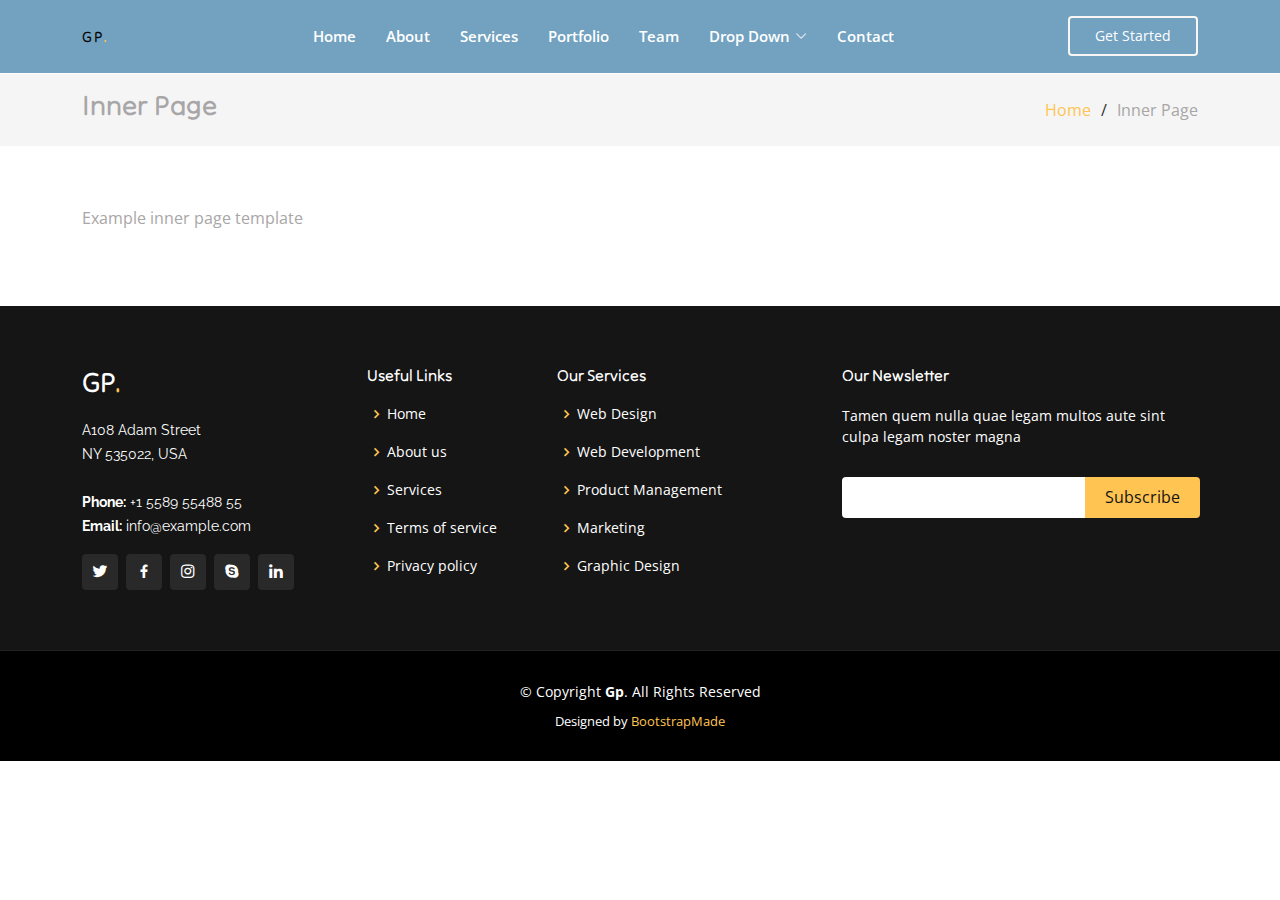
<file: appViagem/inner-page.html>
<!DOCTYPE html>
<html lang="en">

<head>
  <meta charset="utf-8">
  <meta content="width=device-width, initial-scale=1.0" name="viewport">

  <title>Inner Page - Gp Bootstrap Template</title>
  <meta content="" name="description">
  <meta content="" name="keywords">

  <!-- Favicons -->
  <link href="assets/img/favicon.png" rel="icon">
  <link href="assets/img/apple-touch-icon.png" rel="apple-touch-icon">

  <!-- Google Fonts -->
  <link href="https://fonts.googleapis.com/css?family=Open+Sans:300,300i,400,400i,600,600i,700,700i|Raleway:300,300i,400,400i,500,500i,600,600i,700,700i|Poppins:300,300i,400,400i,500,500i,600,600i,700,700i" rel="stylesheet">

  <!-- Vendor CSS Files -->
  <link href="assets/vendor/aos/aos.css" rel="stylesheet">
  <link href="assets/vendor/bootstrap/css/bootstrap.min.css" rel="stylesheet">
  <link href="assets/vendor/bootstrap-icons/bootstrap-icons.css" rel="stylesheet">
  <link href="assets/vendor/boxicons/css/boxicons.min.css" rel="stylesheet">
  <link href="assets/vendor/glightbox/css/glightbox.min.css" rel="stylesheet">
  <link href="assets/vendor/remixicon/remixicon.css" rel="stylesheet">
  <link href="assets/vendor/swiper/swiper-bundle.min.css" rel="stylesheet">

  <!-- Template Main CSS File -->
  <link href="assets/css/style.css" rel="stylesheet">
</head>

<body>

  <!-- ======= Header ======= -->
  <header id="header" class="fixed-top header-inner-pages">
    <div class="container d-flex align-items-center justify-content-lg-between">

      <h1 class="logo me-auto me-lg-0"><a href="index.html">Gp<span>.</span></a></h1>

      <nav id="navbar" class="navbar order-last order-lg-0">
        <ul>
          <li><a class="nav-link scrollto " href="#hero">Home</a></li>
          <li><a class="nav-link scrollto" href="#about">About</a></li>
          <li><a class="nav-link scrollto" href="#services">Services</a></li>
          <li><a class="nav-link scrollto " href="#portfolio">Portfolio</a></li>
          <li><a class="nav-link scrollto" href="#team">Team</a></li>
          <li class="dropdown"><a href="#"><span>Drop Down</span> <i class="bi bi-chevron-down"></i></a>
            <ul>
              <li><a href="#">Drop Down 1</a></li>
              <li class="dropdown"><a href="#"><span>Deep Drop Down</span> <i class="bi bi-chevron-right"></i></a>
                <ul>
                  <li><a href="#">Deep Drop Down 1</a></li>
                  <li><a href="#">Deep Drop Down 2</a></li>
                  <li><a href="#">Deep Drop Down 3</a></li>
                  <li><a href="#">Deep Drop Down 4</a></li>
                  <li><a href="#">Deep Drop Down 5</a></li>
                </ul>
              </li>
              <li><a href="#">Drop Down 2</a></li>
              <li><a href="#">Drop Down 3</a></li>
              <li><a href="#">Drop Down 4</a></li>
            </ul>
          </li>
          <li><a class="nav-link scrollto" href="#contact">Contact</a></li>
        </ul>
        <i class="bi bi-list mobile-nav-toggle"></i>
      </nav><!-- .navbar -->

      <a href="#about" class="get-started-btn scrollto">Get Started</a>

    </div>
  </header><!-- End Header -->

  <main id="main">

    <!-- ======= Breadcrumbs ======= -->
    <section class="breadcrumbs">
      <div class="container">

        <div class="d-flex justify-content-between align-items-center">
          <h2>Inner Page</h2>
          <ol>
            <li><a href="index.html">Home</a></li>
            <li>Inner Page</li>
          </ol>
        </div>

      </div>
    </section><!-- End Breadcrumbs -->

    <section class="inner-page">
      <div class="container">
        <p>
          Example inner page template
        </p>
      </div>
    </section>

  </main><!-- End #main -->

  <!-- ======= Footer ======= -->
  <footer id="footer">
    <div class="footer-top">
      <div class="container">
        <div class="row">

          <div class="col-lg-3 col-md-6">
            <div class="footer-info">
              <h3>Gp<span>.</span></h3>
              <p>
                A108 Adam Street <br>
                NY 535022, USA<br><br>
                <strong>Phone:</strong> +1 5589 55488 55<br>
                <strong>Email:</strong> info@example.com<br>
              </p>
              <div class="social-links mt-3">
                <a href="#" class="twitter"><i class="bx bxl-twitter"></i></a>
                <a href="#" class="facebook"><i class="bx bxl-facebook"></i></a>
                <a href="#" class="instagram"><i class="bx bxl-instagram"></i></a>
                <a href="#" class="google-plus"><i class="bx bxl-skype"></i></a>
                <a href="#" class="linkedin"><i class="bx bxl-linkedin"></i></a>
              </div>
            </div>
          </div>

          <div class="col-lg-2 col-md-6 footer-links">
            <h4>Useful Links</h4>
            <ul>
              <li><i class="bx bx-chevron-right"></i> <a href="#">Home</a></li>
              <li><i class="bx bx-chevron-right"></i> <a href="#">About us</a></li>
              <li><i class="bx bx-chevron-right"></i> <a href="#">Services</a></li>
              <li><i class="bx bx-chevron-right"></i> <a href="#">Terms of service</a></li>
              <li><i class="bx bx-chevron-right"></i> <a href="#">Privacy policy</a></li>
            </ul>
          </div>

          <div class="col-lg-3 col-md-6 footer-links">
            <h4>Our Services</h4>
            <ul>
              <li><i class="bx bx-chevron-right"></i> <a href="#">Web Design</a></li>
              <li><i class="bx bx-chevron-right"></i> <a href="#">Web Development</a></li>
              <li><i class="bx bx-chevron-right"></i> <a href="#">Product Management</a></li>
              <li><i class="bx bx-chevron-right"></i> <a href="#">Marketing</a></li>
              <li><i class="bx bx-chevron-right"></i> <a href="#">Graphic Design</a></li>
            </ul>
          </div>

          <div class="col-lg-4 col-md-6 footer-newsletter">
            <h4>Our Newsletter</h4>
            <p>Tamen quem nulla quae legam multos aute sint culpa legam noster magna</p>
            <form action="" method="post">
              <input type="email" name="email"><input type="submit" value="Subscribe">
            </form>

          </div>

        </div>
      </div>
    </div>

    <div class="container">
      <div class="copyright">
        &copy; Copyright <strong><span>Gp</span></strong>. All Rights Reserved
      </div>
      <div class="credits">
        <!-- All the links in the footer should remain intact. -->
        <!-- You can delete the links only if you purchased the pro version. -->
        <!-- Licensing information: https://bootstrapmade.com/license/ -->
        <!-- Purchase the pro version with working PHP/AJAX contact form: https://bootstrapmade.com/gp-free-multipurpose-html-bootstrap-template/ -->
        Designed by <a href="https://bootstrapmade.com/">BootstrapMade</a>
      </div>
    </div>
  </footer><!-- End Footer -->

  <div id="preloader"></div>
  <a href="#" class="back-to-top d-flex align-items-center justify-content-center"><i class="bi bi-arrow-up-short"></i></a>

  <!-- Vendor JS Files -->
  <script src="assets/vendor/purecounter/purecounter_vanilla.js"></script>
  <script src="assets/vendor/aos/aos.js"></script>
  <script src="assets/vendor/bootstrap/js/bootstrap.bundle.min.js"></script>
  <script src="assets/vendor/glightbox/js/glightbox.min.js"></script>
  <script src="assets/vendor/isotope-layout/isotope.pkgd.min.js"></script>
  <script src="assets/vendor/swiper/swiper-bundle.min.js"></script>
  <script src="assets/vendor/php-email-form/validate.js"></script>

  <!-- Template Main JS File -->
  <script src="assets/js/main.js"></script>

</body>

</html>
</file>
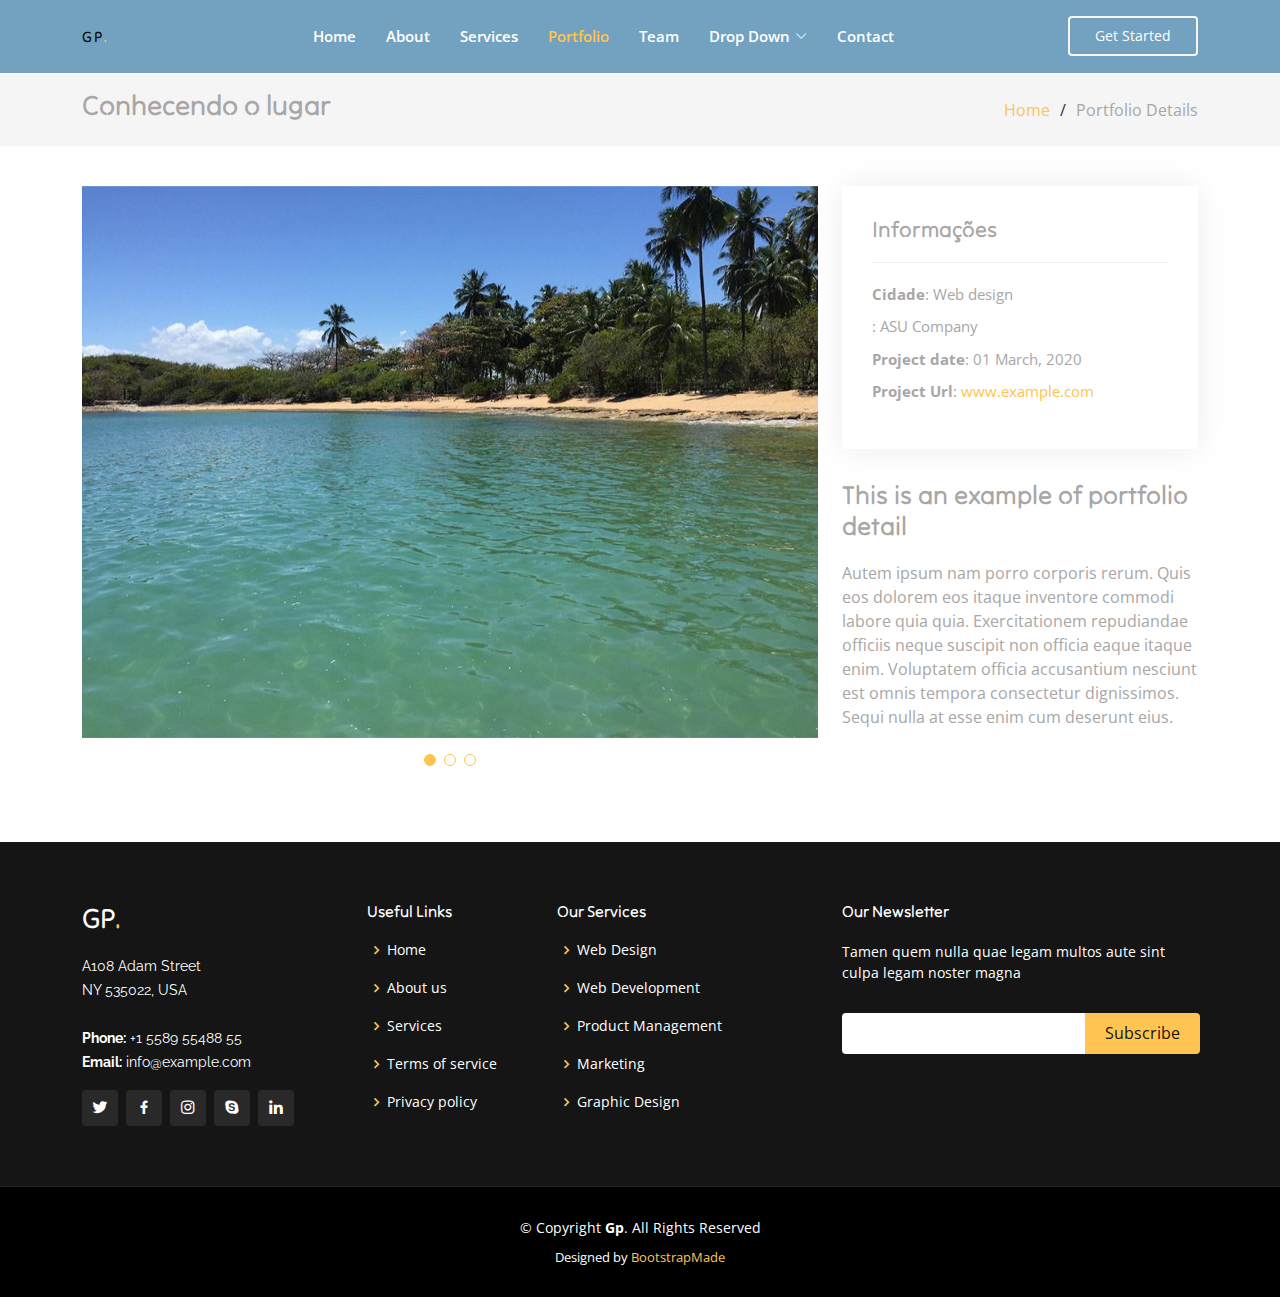
<file: appViagem/portfolio-details.html>
<!DOCTYPE html>
<html lang="en">

<head>
  <meta charset="utf-8">
  <meta content="width=device-width, initial-scale=1.0" name="viewport">

  <title>Portfolio Details - Gp Bootstrap Template</title>
  <meta content="" name="description">
  <meta content="" name="keywords">

  <!-- Favicons -->
  <link href="assets/img/favicon.png" rel="icon">
  <link href="assets/img/apple-touch-icon.png" rel="apple-touch-icon">

  <!-- Google Fonts -->
  <link href="https://fonts.googleapis.com/css?family=Open+Sans:300,300i,400,400i,600,600i,700,700i|Raleway:300,300i,400,400i,500,500i,600,600i,700,700i|Poppins:300,300i,400,400i,500,500i,600,600i,700,700i" rel="stylesheet">

  <!-- Vendor CSS Files -->
  <link href="assets/vendor/aos/aos.css" rel="stylesheet">
  <link href="assets/vendor/bootstrap/css/bootstrap.min.css" rel="stylesheet">
  <link href="assets/vendor/bootstrap-icons/bootstrap-icons.css" rel="stylesheet">
  <link href="assets/vendor/boxicons/css/boxicons.min.css" rel="stylesheet">
  <link href="assets/vendor/glightbox/css/glightbox.min.css" rel="stylesheet">
  <link href="assets/vendor/remixicon/remixicon.css" rel="stylesheet">
  <link href="assets/vendor/swiper/swiper-bundle.min.css" rel="stylesheet">

  <!-- Template Main CSS File -->
  <link href="assets/css/style.css" rel="stylesheet">

  <!-- =======================================================
  * Template Name: Gp - v4.10.0
  * Template URL: https://bootstrapmade.com/gp-free-multipurpose-html-bootstrap-template/
  * Author: BootstrapMade.com
  * License: https://bootstrapmade.com/license/
  ======================================================== -->
</head>

<body>

  <!-- ======= Header ======= -->
  <header id="header" class="fixed-top header-inner-pages">
    <div class="container d-flex align-items-center justify-content-lg-between">

      <h1 class="logo me-auto me-lg-0"><a href="index.html">Gp<span>.</span></a></h1>
      <!-- Uncomment below if you prefer to use an image logo -->
      <!-- <a href="index.html" class="logo me-auto me-lg-0"><img src="assets/img/logo.png" alt="" class="img-fluid"></a>-->

      <nav id="navbar" class="navbar order-last order-lg-0">
        <ul>
          <li><a class="nav-link scrollto " href="#hero">Home</a></li>
          <li><a class="nav-link scrollto" href="#about">About</a></li>
          <li><a class="nav-link scrollto" href="#services">Services</a></li>
          <li><a class="nav-link scrollto active" href="#portfolio">Portfolio</a></li>
          <li><a class="nav-link scrollto" href="#team">Team</a></li>
          <li class="dropdown"><a href="#"><span>Drop Down</span> <i class="bi bi-chevron-down"></i></a>
            <ul>
              <li><a href="#">Drop Down 1</a></li>
              <li class="dropdown"><a href="#"><span>Deep Drop Down</span> <i class="bi bi-chevron-right"></i></a>
                <ul>
                  <li><a href="#">Deep Drop Down 1</a></li>
                  <li><a href="#">Deep Drop Down 2</a></li>
                  <li><a href="#">Deep Drop Down 3</a></li>
                  <li><a href="#">Deep Drop Down 4</a></li>
                  <li><a href="#">Deep Drop Down 5</a></li>
                </ul>
              </li>
              <li><a href="#">Drop Down 2</a></li>
              <li><a href="#">Drop Down 3</a></li>
              <li><a href="#">Drop Down 4</a></li>
            </ul>
          </li>
          <li><a class="nav-link scrollto" href="#contact">Contact</a></li>
        </ul>
        <i class="bi bi-list mobile-nav-toggle"></i>
      </nav><!-- .navbar -->

      <a href="#about" class="get-started-btn scrollto">Get Started</a>

    </div>
  </header><!-- End Header -->

  <main id="main">

    <!-- ======= Breadcrumbs ======= -->
    <section id="breadcrumbs" class="breadcrumbs">
      <div class="container">

        <div class="d-flex justify-content-between align-items-center">
          <h2>Conhecendo o lugar</h2>
          <ol>
            <li><a href="index.html">Home</a></li>
            <li>Portfolio Details</li>
          </ol>
        </div>

      </div>
    </section><!-- End Breadcrumbs -->

    <!-- ======= Portfolio Details Section ======= -->
    <section id="portfolio-details" class="portfolio-details">
      <div class="container">

        <div class="row gy-4">

          <div class="col-lg-8">
            <div class="portfolio-details-slider swiper">
              <div class="swiper-wrapper align-items-center">

                <div class="swiper-slide">
                  <img src="assets/img/portfolio/Pernambuco-1.jpg" alt="">
                </div>

                <div class="swiper-slide">
                  <img src="assets/img/portfolio/Pernambuco-2.jpg" alt="">
                </div>

                <div class="swiper-slide">
                  <img src="assets/img/portfolio/Permabuco-3.jpg" alt="">
                </div>

              </div>
              <div class="swiper-pagination"></div>
            </div>
          </div>

          <div class="col-lg-4">
            <div class="portfolio-info">
              <h3>Informações</h3>
              <ul>
                <li><strong>Cidade</strong>: Web design</li>
                <li><strong></strong>: ASU Company</li>
                <li><strong>Project date</strong>: 01 March, 2020</li>
                <li><strong>Project Url</strong>: <a href="#">www.example.com</a></li>
              </ul>
            </div>
            <div class="portfolio-description">
              <h2>This is an example of portfolio detail</h2>
              <p>
                Autem ipsum nam porro corporis rerum. Quis eos dolorem eos itaque inventore commodi labore quia quia. Exercitationem repudiandae officiis neque suscipit non officia eaque itaque enim. Voluptatem officia accusantium nesciunt est omnis tempora consectetur dignissimos. Sequi nulla at esse enim cum deserunt eius.
              </p>
            </div>
          </div>

        </div>

      </div>
    </section><!-- End Portfolio Details Section -->

  </main><!-- End #main -->

  <!-- ======= Footer ======= -->
  <footer id="footer">
    <div class="footer-top">
      <div class="container">
        <div class="row">

          <div class="col-lg-3 col-md-6">
            <div class="footer-info">
              <h3>Gp<span>.</span></h3>
              <p>
                A108 Adam Street <br>
                NY 535022, USA<br><br>
                <strong>Phone:</strong> +1 5589 55488 55<br>
                <strong>Email:</strong> info@example.com<br>
              </p>
              <div class="social-links mt-3">
                <a href="#" class="twitter"><i class="bx bxl-twitter"></i></a>
                <a href="#" class="facebook"><i class="bx bxl-facebook"></i></a>
                <a href="#" class="instagram"><i class="bx bxl-instagram"></i></a>
                <a href="#" class="google-plus"><i class="bx bxl-skype"></i></a>
                <a href="#" class="linkedin"><i class="bx bxl-linkedin"></i></a>
              </div>
            </div>
          </div>

          <div class="col-lg-2 col-md-6 footer-links">
            <h4>Useful Links</h4>
            <ul>
              <li><i class="bx bx-chevron-right"></i> <a href="#">Home</a></li>
              <li><i class="bx bx-chevron-right"></i> <a href="#">About us</a></li>
              <li><i class="bx bx-chevron-right"></i> <a href="#">Services</a></li>
              <li><i class="bx bx-chevron-right"></i> <a href="#">Terms of service</a></li>
              <li><i class="bx bx-chevron-right"></i> <a href="#">Privacy policy</a></li>
            </ul>
          </div>

          <div class="col-lg-3 col-md-6 footer-links">
            <h4>Our Services</h4>
            <ul>
              <li><i class="bx bx-chevron-right"></i> <a href="#">Web Design</a></li>
              <li><i class="bx bx-chevron-right"></i> <a href="#">Web Development</a></li>
              <li><i class="bx bx-chevron-right"></i> <a href="#">Product Management</a></li>
              <li><i class="bx bx-chevron-right"></i> <a href="#">Marketing</a></li>
              <li><i class="bx bx-chevron-right"></i> <a href="#">Graphic Design</a></li>
            </ul>
          </div>

          <div class="col-lg-4 col-md-6 footer-newsletter">
            <h4>Our Newsletter</h4>
            <p>Tamen quem nulla quae legam multos aute sint culpa legam noster magna</p>
            <form action="" method="post">
              <input type="email" name="email"><input type="submit" value="Subscribe">
            </form>

          </div>

        </div>
      </div>
    </div>

    <div class="container">
      <div class="copyright">
        &copy; Copyright <strong><span>Gp</span></strong>. All Rights Reserved
      </div>
      <div class="credits">
        <!-- All the links in the footer should remain intact. -->
        <!-- You can delete the links only if you purchased the pro version. -->
        <!-- Licensing information: https://bootstrapmade.com/license/ -->
        <!-- Purchase the pro version with working PHP/AJAX contact form: https://bootstrapmade.com/gp-free-multipurpose-html-bootstrap-template/ -->
        Designed by <a href="https://bootstrapmade.com/">BootstrapMade</a>
      </div>
    </div>
  </footer><!-- End Footer -->

  <div id="preloader"></div>
  <a href="#" class="back-to-top d-flex align-items-center justify-content-center"><i class="bi bi-arrow-up-short"></i></a>

  <!-- Vendor JS Files -->
  <script src="assets/vendor/purecounter/purecounter_vanilla.js"></script>
  <script src="assets/vendor/aos/aos.js"></script>
  <script src="assets/vendor/bootstrap/js/bootstrap.bundle.min.js"></script>
  <script src="assets/vendor/glightbox/js/glightbox.min.js"></script>
  <script src="assets/vendor/isotope-layout/isotope.pkgd.min.js"></script>
  <script src="assets/vendor/swiper/swiper-bundle.min.js"></script>
  <script src="assets/vendor/php-email-form/validate.js"></script>

  <!-- Template Main JS File -->
  <script src="assets/js/main.js"></script>

</body>

</html>
</file>
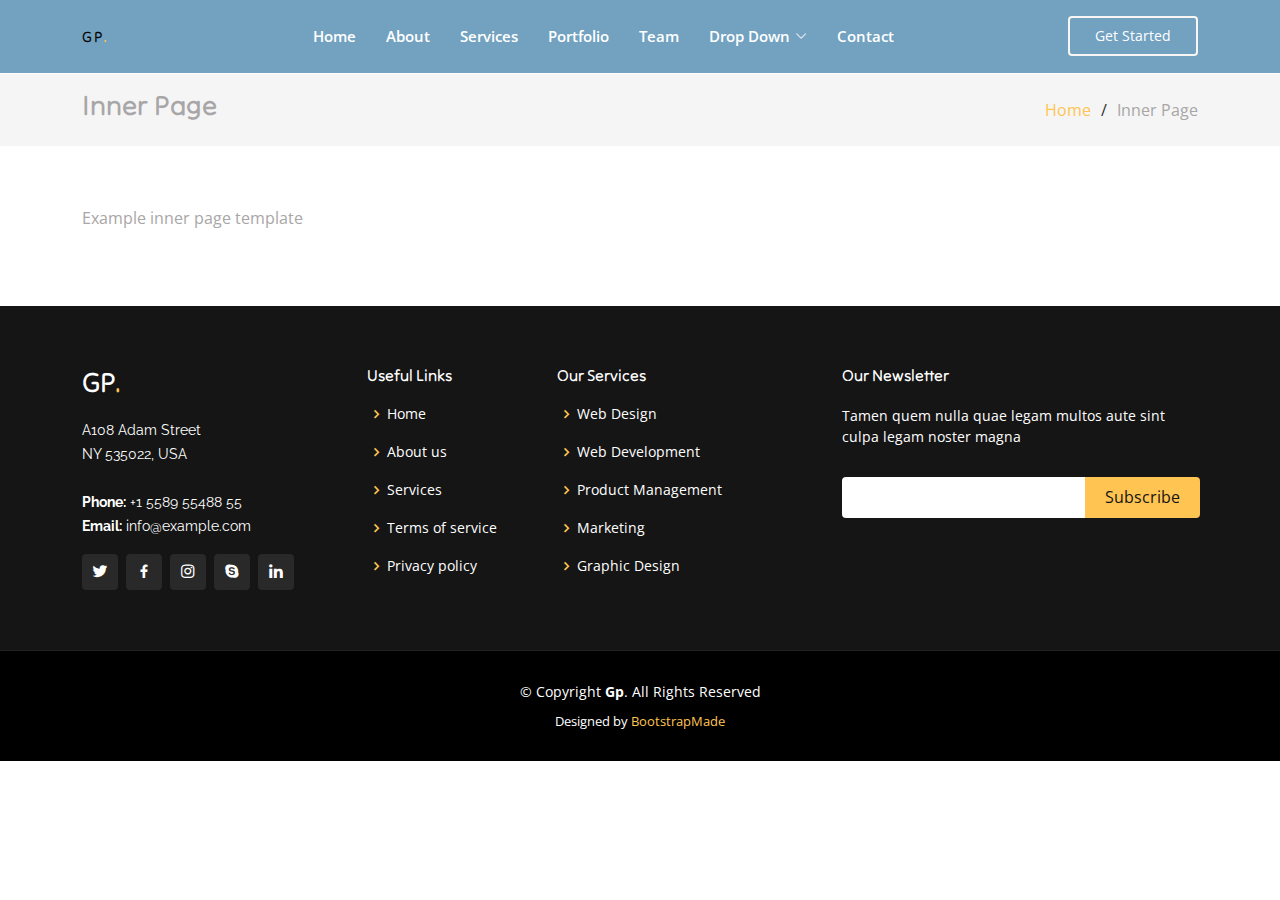
<file: appViagem/portfolio-details1.html>
<!DOCTYPE html>
<html lang="en">

<head>
  <meta charset="utf-8">
  <meta content="width=device-width, initial-scale=1.0" name="viewport">

  <title>Detalhes Nordeste</title>
  <meta content="" name="description">
  <meta content="" name="keywords">

  <!-- Favicons -->
  <link href="assets/img/favicon.png" rel="icon">
  <link href="assets/img/apple-touch-icon.png" rel="apple-touch-icon">

  <!-- Google Fonts -->
  <link href="https://fonts.googleapis.com/css?family=Open+Sans:300,300i,400,400i,600,600i,700,700i|Raleway:300,300i,400,400i,500,500i,600,600i,700,700i|Poppins:300,300i,400,400i,500,500i,600,600i,700,700i" rel="stylesheet">

  <!-- Vendor CSS Files -->
  <link href="assets/vendor/aos/aos.css" rel="stylesheet">
  <link href="assets/vendor/bootstrap/css/bootstrap.min.css" rel="stylesheet">
  <link href="assets/vendor/bootstrap-icons/bootstrap-icons.css" rel="stylesheet">
  <link href="assets/vendor/boxicons/css/boxicons.min.css" rel="stylesheet">
  <link href="assets/vendor/glightbox/css/glightbox.min.css" rel="stylesheet">
  <link href="assets/vendor/remixicon/remixicon.css" rel="stylesheet">
  <link href="assets/vendor/swiper/swiper-bundle.min.css" rel="stylesheet">
  <!-- Template Main CSS File -->
  <link href="assets/css/style.css" rel="stylesheet">
</head>

<body>

  <!-- ======= Header ======= -->
  <header id="header" class="fixed-top header-inner-pages">
    <div class="container d-flex align-items-center justify-content-lg-between">

      <h1 class="logo me-auto me-lg-0"><a href="portfolio-details.html">Gp<span>.</span></a></h1>
      <!-- Uncomment below if you prefer to use an image logo -->
      <!-- <a href="index.html" class="logo me-auto me-lg-0"><img src="assets/img/logo.png" alt="" class="img-fluid"></a>-->

      <nav id="navbar" class="navbar order-last order-lg-0">
        <ul>
          <li><a class="nav-link scrollto " href="#hero">Home</a></li>
          <li><a class="nav-link scrollto" href="#about">About</a></li>
          <li><a class="nav-link scrollto" href="#services">Services</a></li>
          <li><a class="nav-link scrollto " href="#portfolio">Portfolio</a></li>
          <li><a class="nav-link scrollto" href="#team">Team</a></li>
          <li class="dropdown"><a href="#"><span>Drop Down</span> <i class="bi bi-chevron-down"></i></a>
            <ul>
              <li><a href="#">Drop Down 1</a></li>
              <li class="dropdown"><a href="#"><span>Deep Drop Down</span> <i class="bi bi-chevron-right"></i></a>
                <ul>
                  <li><a href="#">Deep Drop Down 1</a></li>
                  <li><a href="#">Deep Drop Down 2</a></li>
                  <li><a href="#">Deep Drop Down 3</a></li>
                  <li><a href="#">Deep Drop Down 4</a></li>
                  <li><a href="#">Deep Drop Down 5</a></li>
                </ul>
              </li>
              <li><a href="#">Drop Down 2</a></li>
              <li><a href="#">Drop Down 3</a></li>
              <li><a href="#">Drop Down 4</a></li>
            </ul>
          </li>
          <li><a class="nav-link scrollto" href="#contact">Contact</a></li>
        </ul>
        <i class="bi bi-list mobile-nav-toggle"></i>
      </nav><!-- .navbar -->

      <a href="#about" class="get-started-btn scrollto">Get Started</a>

    </div>
  </header><!-- End Header -->

  <main id="main">

    <!-- ======= Breadcrumbs ======= -->
    <section class="breadcrumbs">
      <div class="container">

        <div class="d-flex justify-content-between align-items-center">
          <h2>Inner Page</h2>
          <ol>
            <li><a href="index.html">Home</a></li>
            <li>Inner Page</li>
          </ol>
        </div>

      </div>
    </section><!-- End Breadcrumbs -->

    <section class="inner-page">
      <div class="container">
        <p>
          Example inner page template
        </p>
      </div>
    </section>

  </main><!-- End #main -->

  <!-- ======= Footer ======= -->
  <footer id="footer">
    <div class="footer-top">
      <div class="container">
        <div class="row">

          <div class="col-lg-3 col-md-6">
            <div class="footer-info">
              <h3>Gp<span>.</span></h3>
              <p>
                A108 Adam Street <br>
                NY 535022, USA<br><br>
                <strong>Phone:</strong> +1 5589 55488 55<br>
                <strong>Email:</strong> info@example.com<br>
              </p>
              <div class="social-links mt-3">
                <a href="#" class="twitter"><i class="bx bxl-twitter"></i></a>
                <a href="#" class="facebook"><i class="bx bxl-facebook"></i></a>
                <a href="#" class="instagram"><i class="bx bxl-instagram"></i></a>
                <a href="#" class="google-plus"><i class="bx bxl-skype"></i></a>
                <a href="#" class="linkedin"><i class="bx bxl-linkedin"></i></a>
              </div>
            </div>
          </div>

          <div class="col-lg-2 col-md-6 footer-links">
            <h4>Useful Links</h4>
            <ul>
              <li><i class="bx bx-chevron-right"></i> <a href="#">Home</a></li>
              <li><i class="bx bx-chevron-right"></i> <a href="#">About us</a></li>
              <li><i class="bx bx-chevron-right"></i> <a href="#">Services</a></li>
              <li><i class="bx bx-chevron-right"></i> <a href="#">Terms of service</a></li>
              <li><i class="bx bx-chevron-right"></i> <a href="#">Privacy policy</a></li>
            </ul>
          </div>

          <div class="col-lg-3 col-md-6 footer-links">
            <h4>Our Services</h4>
            <ul>
              <li><i class="bx bx-chevron-right"></i> <a href="#">Web Design</a></li>
              <li><i class="bx bx-chevron-right"></i> <a href="#">Web Development</a></li>
              <li><i class="bx bx-chevron-right"></i> <a href="#">Product Management</a></li>
              <li><i class="bx bx-chevron-right"></i> <a href="#">Marketing</a></li>
              <li><i class="bx bx-chevron-right"></i> <a href="#">Graphic Design</a></li>
            </ul>
          </div>

          <div class="col-lg-4 col-md-6 footer-newsletter">
            <h4>Our Newsletter</h4>
            <p>Tamen quem nulla quae legam multos aute sint culpa legam noster magna</p>
            <form action="" method="post">
              <input type="email" name="email"><input type="submit" value="Subscribe">
            </form>

          </div>

        </div>
      </div>
    </div>

    <div class="container">
      <div class="copyright">
        &copy; Copyright <strong><span>Gp</span></strong>. All Rights Reserved
      </div>
      <div class="credits">
        <!-- All the links in the footer should remain intact. -->
        <!-- You can delete the links only if you purchased the pro version. -->
        <!-- Licensing information: https://bootstrapmade.com/license/ -->
        <!-- Purchase the pro version with working PHP/AJAX contact form: https://bootstrapmade.com/gp-free-multipurpose-html-bootstrap-template/ -->
        Designed by <a href="https://bootstrapmade.com/">BootstrapMade</a>
      </div>
    </div>
  </footer><!-- End Footer -->

  <div id="preloader"></div>
  <a href="#" class="back-to-top d-flex align-items-center justify-content-center"><i class="bi bi-arrow-up-short"></i></a>

  <!-- Vendor JS Files -->
  <script src="assets/vendor/purecounter/purecounter_vanilla.js"></script>
  <script src="assets/vendor/aos/aos.js"></script>
  <script src="assets/vendor/bootstrap/js/bootstrap.bundle.min.js"></script>
  <script src="assets/vendor/glightbox/js/glightbox.min.js"></script>
  <script src="assets/vendor/isotope-layout/isotope.pkgd.min.js"></script>
  <script src="assets/vendor/swiper/swiper-bundle.min.js"></script>
  <script src="assets/vendor/php-email-form/validate.js"></script>

  <!-- Template Main JS File -->
  <script src="assets/js/main.js"></script>

</body>

</html>
</file>
<file: appViagem/assets/css/style.css>
@import url('https://fonts.googleapis.com/css2?family=Tilt+Neon&display=swap');
body {
  font-family: "Open Sans", sans-serif;
  color: #a8a6a6;
}

a {
  color: #ffc451;
  text-decoration: none;
}

a:hover {
  color: #ffd584;
  text-decoration: none;
}

h1,
h2,
h3,
h4,
h5,
h6 {
  font-family: 'Tilt Neon', 'cursive;Tilt neon';
}

/*--------------------------------------------------------------
# Back to top button
--------------------------------------------------------------*/
.back-to-top {
  position: fixed;
  visibility: hidden;
  opacity: 0;
  right: 15px;
  bottom: 15px;
  z-index: 996;
  background: #ffc451;
  width: 40px;
  height: 40px;
  border-radius: 4px;
  transition: all 0.4s;
}

.back-to-top i {
  font-size: 28px;
  color: #151515;
  line-height: 0;
}

.back-to-top:hover {
  background: #151515;
}

.back-to-top:hover i {
  color: #ffc451;
}

.back-to-top.active {
  visibility: visible;
  opacity: 1;
}

/*--------------------------------------------------------------
# Preloader
--------------------------------------------------------------*/
#preloader {
  position: fixed;
  top: 0;
  left: 0;
  right: 0;
  bottom: 0;
  z-index: 9999;
  overflow: hidden;
  background: #151515;
}

#preloader:before {
  content: "";
  position: fixed;
  top: calc(50% - 0px);
  left: calc(50% - 30px);
  border: 6px solid #ffc451;
  border-top-color: #151515;
  border-bottom-color: #151515;
  border-radius: 50%;
  width: 60px;
  height: 60px;
  -webkit-animation: animate-preloader 1s linear infinite;
  animation: animate-preloader 1s linear infinite;
}

@-webkit-keyframes animate-preloader {
  0% {
    transform: rotate(0deg);
  }

  100% {
    transform: rotate(360deg);
  }
}

@keyframes animate-preloader {
  0% {
    transform: rotate(0deg);
  }

  100% {
    transform: rotate(360deg);
  }
}

/*--------------------------------------------------------------
# Disable aos animation delay on mobile devices
--------------------------------------------------------------*/
@media screen and (max-width: 768px) {
  [data-aos-delay] {
    transition-delay: 0 !important;
  }
}

/*--------------------------------------------------------------
# Header
--------------------------------------------------------------*/
#header {
  transition: all 0.5s;
  z-index: 997;
  padding: 15px 0;
}

#header.header-scrolled,
#header.header-inner-pages {
  background: #72A2C0; /*Cor da sombra do scroll header.*/
}

#header .logo {
  font-size: 15px;
  margin: 0;
  padding: 0;
  line-height: 1;
  font-weight: 700;
  letter-spacing: 2px;
  text-transform: uppercase;
}

#header .logo a {
  color: #070707;
}

#header .logo a span {
  color: #ffc451;
}

#header .logo img {
  max-height: 40px;
}

/*--------------------------------------------------------------
#  Get Startet Button
--------------------------------------------------------------*/
.get-started-btn {
  color: #fff;
  border-radius: 4px;
  padding: 7px 25px 8px 25px;
  white-space: nowrap;
  transition: 0.3s;
  font-size: 14px;
  display: inline-block;
  border: 2px solid #f7f6f4;
}

.get-started-btn:hover {
  background: #ffbb38;
  color: #343a40;
}

@media (max-width: 992px) {
  .get-started-btn {
    padding: 7px 20px 8px 20px;
    margin-right: 15px;
  }
}

/*--------------------------------------------------------------
# Navigation Menu
--------------------------------------------------------------*/
/**
* Desktop Navigation 
*/
.navbar {
  padding: 0;
}

.navbar ul {
  margin: 0;
  padding: 0;
  display: flex;
  list-style: none;
  align-items: center;
}

.navbar li {
  position: relative;
}

.navbar a,
.navbar a:focus {
  display: flex;
  align-items: center;
  justify-content: space-between;
  padding: 10px 0 10px 30px;
  font-size: 15px;
  font-weight: 600;
  color: #fff;
  white-space: nowrap;
  transition: 0.3s;
}

.navbar a i,
.navbar a:focus i {
  font-size: 12px;
  line-height: 0;
  margin-left: 5px;
}

.navbar a:hover,
.navbar .active,
.navbar .active:focus,
.navbar li:hover>a {
  color: #ffc451;
}

.navbar .dropdown ul {
  display: block;
  position: absolute;
  left: 14px;
  top: calc(100% + 30px);
  margin: 0;
  padding: 10px 0;
  z-index: 99;
  opacity: 0;
  visibility: hidden;
  background: #fff;
  box-shadow: 0px 0px 30px rgba(127, 137, 161, 0.25);
  transition: 0.3s;
}

.navbar .dropdown ul li {
  min-width: 200px;
}

.navbar .dropdown ul a {
  padding: 10px 20px;
  font-size: 14px;
  text-transform: none;
  color: #151515;
  font-weight: 400;
}

.navbar .dropdown ul a i {
  font-size: 12px;
}

.navbar .dropdown ul a:hover,
.navbar .dropdown ul .active:hover,
.navbar .dropdown ul li:hover>a {
  background-color: #ffc451;
}

.navbar .dropdown:hover>ul {
  opacity: 1;
  top: 100%;
  visibility: visible;
}

.navbar .dropdown .dropdown ul {
  top: 0;
  left: calc(100% - 30px);
  visibility: hidden;
}

.navbar .dropdown .dropdown:hover>ul {
  opacity: 1;
  top: 0;
  left: 100%;
  visibility: visible;
}

@media (max-width: 1366px) {
  .navbar .dropdown .dropdown ul {
    left: -90%;
  }

  .navbar .dropdown .dropdown:hover>ul {
    left: -100%;
  }
}

/**
* Mobile Navigation 
*/
.mobile-nav-toggle {
  color: #fff;
  font-size: 28px;
  cursor: pointer;
  display: none;
  line-height: 0;
  transition: 0.5s;
}

@media (max-width: 991px) {
  .mobile-nav-toggle {
    display: block;
  }

  .navbar ul {
    display: none;
  }
}

.navbar-mobile {
  position: fixed;
  overflow: hidden;
  top: 0;
  right: 0;
  left: 0;
  bottom: 0;
  background: rgba(0, 0, 0, 0.9);
  transition: 0.3s;
  z-index: 999;
}

.navbar-mobile .mobile-nav-toggle {
  position: absolute;
  top: 15px;
  right: 15px;
}

.navbar-mobile ul {
  display: block;
  position: absolute;
  top: 55px;
  right: 15px;
  bottom: 15px;
  left: 15px;
  padding: 10px 0;
  background-color: #fff;
  overflow-y: auto;
  transition: 0.3s;
}

.navbar-mobile a,
.navbar-mobile a:focus {
  padding: 10px 20px;
  font-size: 15px;
  color: #0c0c0c;
}

.navbar-mobile a:hover,
.navbar-mobile .active,
.navbar-mobile li:hover>a {
  color: #151515;
  background-color: #ffc451;
}

.navbar-mobile .getstarted,
.navbar-mobile .getstarted:focus {
  margin: 15px;
}

.navbar-mobile .dropdown ul {
  position: static;
  display: none;
  margin: 10px 20px;
  padding: 10px 0;
  z-index: 99;
  opacity: 1;
  visibility: visible;
  background: #fff;
  box-shadow: 0px 0px 30px rgba(127, 137, 161, 0.25);
}

.navbar-mobile .dropdown ul li {
  min-width: 200px;
}

.navbar-mobile .dropdown ul a {
  padding: 10px 20px;
  color: #151515;
}

.navbar-mobile .dropdown ul a i {
  font-size: 12px;
}

.navbar-mobile .dropdown ul a:hover,
.navbar-mobile .dropdown ul .active:hover,
.navbar-mobile .dropdown ul li:hover>a {
  background-color: #ffc451;
}

.navbar-mobile .dropdown>.dropdown-active {
  display: block;
}

/*--------------------------------------------------------------
# Hero Section
--------------------------------------------------------------*/
#hero {
  width: 100%;
  height: 100vh;
  background: url("../img/hero-bg.jpg") top center;
  background-size: cover;
  position: relative;
}

#hero:before {
  content: "";
  background: #ffffff;
  position: absolute;
  bottom: 0;
  top: 0;
  left: 0;
  right: 0;
}

#hero .container {
  position: relative;
  padding-top: 74px;
  text-align: center;
}

#hero h1 {
  margin: 0;
  font-size: 56px;
  font-weight: 700;
  line-height: 64px;
  color: #1d65a6;
  font-family: 'Tilt Neon', 'cursive;Tilt neon';
}

#hero h1 span {
  color: #ffc451;
}

#hero h2 {
  color: rgba(14, 13, 13, 0.9);
  margin: 10px 0 0 0;
  font-size: 24px;
}

#hero .icon-box {
  padding: 30px 20px;
  transition: ease-in-out 0.3s;
  border: 1px solid rgba(255, 255, 255, 0.3);
  height: 100%;
  text-align: center;
  
}

#hero .icon-box i {
  font-size: 32px;
  line-height: 1;
  color: #00743f;
}

#hero .icon-box h3 {
  font-weight: 700;
  margin: 10px 0 0 0;
  padding: 0;
  line-height: 1;
  font-size: 20px;
  line-height: 26px;
}

#hero .icon-box h3 a {
  color: #f2a104;
  transition: ease-in-out 0.3s;
}

#hero .icon-box h3 a:hover {
  color: #ffc451;
}

#hero .icon-box:hover {
  border-color: #ffc451;
}

@media (min-width: 1024px) {
  #hero {
    background-attachment: fixed;
  }
}

@media (max-width: 768px) {
  #hero {
    height: auto;
  }

  #hero h1 {
    font-size: 28px;
    line-height: 36px;
  }

  #hero h2 {
    font-size: 20px;
    line-height: 24px;
  }
}

/*--------------------------------------------------------------
# Sections General
--------------------------------------------------------------*/
section {
  padding: 60px 0;
  overflow: hidden;
}

.section-title {
  padding-bottom: 40px;
}

.section-title h2 {
  font-size: 14px;
  font-weight: 500;
  padding: 0;
  line-height: 1px;
  margin: 0 0 5px 0;
  letter-spacing: 2px;
  text-transform: uppercase;
  color: #aaaaaa;
  font-family: "Poppins", sans-serif;
}

.section-title h2::after {
  content: "";
  width: 120px;
  height: 1px;
  display: inline-block;
  background: #ffde9e;
  margin: 4px 10px;
}

.section-title p {
  margin: 0;
  margin: 0;
  font-size: 36px;
  font-weight: 700;
  text-transform: uppercase;
  font-family: "Poppins", sans-serif;
  color: #151515;
}

/*--------------------------------------------------------------
# About
--------------------------------------------------------------*/
.about .content h3 {
  font-weight: 700;
  font-size: 28px;
  font-family: "Poppins", sans-serif;
  color: #192e5b;
}

.about .content ul {
  list-style: none;
  padding: 0;
}

.about .content ul li {
  padding: 0 0 8px 26px;
  position: relative;
  color: #00743f;
}

.about .content ul i {
  position: absolute;
  font-size: 20px;
  left: 0;
  top: -3px;
  color: #f2a104;
}

.about .content p:last-child {
  margin-bottom: 0;
}

/*--------------------------------------------------------------
# Clients
--------------------------------------------------------------*/
.clients {
  padding-top: 20px;
}

.clients .swiper-slide img {
  opacity: 0.5;
  transition: 0.3s;
  filter: grayscale(100);
}

.clients .swiper-slide img:hover {
  filter: none;
  opacity: 1;
}

.clients .swiper-pagination {
  margin-top: 20px;
  position: relative;
}

.clients .swiper-pagination .swiper-pagination-bullet {
  width: 12px;
  height: 12px;
  background-color: #fff;
  opacity: 1;
  background-color: #ddd;
}

.clients .swiper-pagination .swiper-pagination-bullet-active {
  background-color: #ffc451;
}

/*--------------------------------------------------------------
# Features
--------------------------------------------------------------*/
.features {
  padding-top: 20px;
}

.features .icon-box {
  padding-left: 15px;
}

.features .icon-box h4 {
  font-size: 20px;
  font-weight: 700;
  margin: 5px 0 10px 60px;
}

.features .icon-box i {
  font-size: 48px;
  float: left;
  color: #ffc451;
}

.features .icon-box p {
  font-size: 15px;
  color: #848484;
  margin-left: 60px;
}

.features .image {
  background-position: center center;
  background-repeat: no-repeat;
  background-size: cover;
  min-height: 400px;
}

/*--------------------------------------------------------------
# Services
--------------------------------------------------------------*/
.services .icon-box {
  text-align: center;
  border: 1px solid #750404;
  padding: 80px 20px;
  transition: all ease-in-out 0.3s;
  background: #fff;
}

.services .icon-box .icon {
  margin: 0 auto;
  width: 64px;
  height: 64px;
  background: #ffc451;
  border-radius: 4px;
  display: flex;
  align-items: center;
  justify-content: center;
  margin-bottom: 20px;
  transition: 0.3s;
}

.services .icon-box .icon i {
  color: #151515;
  font-size: 28px;
  transition: ease-in-out 0.3s;
}

.services .icon-box h4 {
  font-weight: 700;
  margin-bottom: 15px;
  font-size: 24px;
}

.services .icon-box h4 a {
  color: #151515;
  transition: ease-in-out 0.3s;
}

.services .icon-box h4 a:hover {
  color: #ffc451;
}

.services .icon-box p {
  line-height: 24px;
  font-size: 14px;
  margin-bottom: 0;
}

.services .icon-box:hover {
  border-color: #fff;
  box-shadow: 0px 0 25px 0 rgba(0, 0, 0, 0.1);
  transform: translateY(-10px);
}

/*--------------------------------------------------------------
# Cta
--------------------------------------------------------------*/
.cta {
  background: linear-gradient(rgba(228, 8, 8, 0.5), rgba(233, 211, 12, 0.5)), url("../img/feriasBrasil1.jpg") fixed center center;
  background-size: cover;
  padding: 60px 0;
}

.cta h3 {
  color: #fff;
  font-size: 28px;
  font-weight: 700;
}

.cta p {
  color: #fff;
}

.cta .cta-btn {
  font-family: "Raleway", sans-serif;
  font-weight: 600;
  font-size: 16px;
  letter-spacing: 1px;
  display: inline-block;
  padding: 8px 28px;
  border-radius: 4px;
  transition: 0.5s;
  margin-top: 10px;
  border: 2px solid #fff;
  color: #fff;
}

.cta .cta-btn:hover {
  background: #ffc451;
  border-color: #ffc451;
  color: #151515;
}

/*--------------------------------------------------------------
# Portfolio
--------------------------------------------------------------*/
.portfolio .portfolio-item {
  margin-bottom: 30px;
}

.portfolio #portfolio-flters {
  padding: 0;
  margin: 0 auto 20px auto;
  list-style: none;
  text-align: center;
}

.portfolio #portfolio-flters li {
  cursor: pointer;
  display: inline-block;
  padding: 8px 15px 10px 15px;
  font-size: 14px;
  font-weight: 600;
  line-height: 1;
  text-transform: uppercase;
  color: #444444;
  margin-bottom: 5px;
  transition: all 0.3s ease-in-out;
  border-radius: 3px;
}

.portfolio #portfolio-flters li:hover,
.portfolio #portfolio-flters li.filter-active {
  color: #151515;
  background: #ffc451;
}

.portfolio #portfolio-flters li:last-child {
  margin-right: 0;
}

.portfolio .portfolio-wrap {
  transition: 0.3s;
  position: relative;
  overflow: hidden;
  z-index: 1;
  background: rgba(21, 21, 21, 0.6);
}

.portfolio .portfolio-wrap::before {
  content: "";
  background: rgba(21, 21, 21, 0.6);
  position: absolute;
  left: 0;
  right: 0;
  top: 0;
  bottom: 0;
  transition: all ease-in-out 0.3s;
  z-index: 2;
  opacity: 0;
}

.portfolio .portfolio-wrap img {
  transition: all ease-in-out 0.3s;
}

.portfolio .portfolio-wrap .portfolio-info {
  opacity: 0;
  position: absolute;
  top: 0;
  left: 0;
  right: 0;
  bottom: 0;
  z-index: 3;
  transition: all ease-in-out 0.3s;
  display: flex;
  flex-direction: column;
  justify-content: flex-end;
  align-items: flex-start;
  padding: 20px;
}

.portfolio .portfolio-wrap .portfolio-info h4 {
  font-size: 20px;
  color: #fff;
  font-weight: 600;
}

.portfolio .portfolio-wrap .portfolio-info p {
  color: rgba(255, 255, 255, 0.7);
  font-size: 14px;
  text-transform: uppercase;
  padding: 0;
  margin: 0;
  font-style: italic;
}

.portfolio .portfolio-wrap .portfolio-links {
  text-align: center;
  z-index: 4;
}

.portfolio .portfolio-wrap .portfolio-links a {
  color: #fff;
  margin: 0 5px 0 0;
  font-size: 28px;
  display: inline-block;
  transition: 0.3s;
}

.portfolio .portfolio-wrap .portfolio-links a:hover {
  color: #ffc451;
}

.portfolio .portfolio-wrap:hover::before {
  opacity: 1;
}

.portfolio .portfolio-wrap:hover img {
  transform: scale(1.2);
}

.portfolio .portfolio-wrap:hover .portfolio-info {
  opacity: 1;
}

/*--------------------------------------------------------------
# Portfolio Details
--------------------------------------------------------------*/
.portfolio-details {
  padding-top: 40px;
}

.portfolio-details .portfolio-details-slider img {
  width: 100%;
}

.portfolio-details .portfolio-details-slider .swiper-pagination {
  margin-top: 20px;
  position: relative;
}

.portfolio-details .portfolio-details-slider .swiper-pagination .swiper-pagination-bullet {
  width: 12px;
  height: 12px;
  background-color: #fff;
  opacity: 1;
  border: 1px solid #ffc451;
}

.portfolio-details .portfolio-details-slider .swiper-pagination .swiper-pagination-bullet-active {
  background-color: #ffc451;
}

.portfolio-details .portfolio-info {
  padding: 30px;
  box-shadow: 0px 0 30px rgba(21, 21, 21, 0.08);
}

.portfolio-details .portfolio-info h3 {
  font-size: 22px;
  font-weight: 700;
  margin-bottom: 20px;
  padding-bottom: 20px;
  border-bottom: 1px solid #eee;
}

.portfolio-details .portfolio-info ul {
  list-style: none;
  padding: 0;
  font-size: 15px;
}

.portfolio-details .portfolio-info ul li+li {
  margin-top: 10px;
}

.portfolio-details .portfolio-description {
  padding-top: 30px;
}

.portfolio-details .portfolio-description h2 {
  font-size: 26px;
  font-weight: 700;
  margin-bottom: 20px;
}

.portfolio-details .portfolio-description p {
  padding: 0;
}

/*--------------------------------------------------------------
# Counts
--------------------------------------------------------------*/
.counts .content {
  padding: 30px 0;
}

.counts .content h3 {
  font-weight: 700;
  font-size: 34px;
  color: #151515;
}

.counts .content p {
  margin-bottom: 0;
}

.counts .content .count-box {
  padding: 20px 0;
  width: 100%;
}

.counts .content .count-box i {
  display: block;
  font-size: 36px;
  color: #ffc451;
  float: left;
}

.counts .content .count-box span {
  font-size: 36px;
  line-height: 30px;
  display: block;
  font-weight: 700;
  color: #151515;
  margin-left: 50px;
}

.counts .content .count-box p {
  padding: 15px 0 0 0;
  margin: 0 0 0 50px;
  font-family: "Raleway", sans-serif;
  font-size: 14px;
  color: #3b3b3b;
}

.counts .content .count-box a {
  font-weight: 600;
  display: block;
  margin-top: 20px;
  color: #3b3b3b;
  font-size: 15px;
  font-family: "Poppins", sans-serif;
  transition: ease-in-out 0.3s;
}

.counts .content .count-box a:hover {
  color: #626262;
}

.counts .image {
  background: url("../img/counts-img.jpg") center center no-repeat;
  background-size: cover;
  min-height: 400px;
}

@media (max-width: 991px) {
  .counts .image {
    text-align: center;
  }

  .counts .image img {
    max-width: 80%;
  }
}

@media (max-width: 667px) {
  .counts .image img {
    max-width: 100%;
  }
}

/*--------------------------------------------------------------
# Testimonials
--------------------------------------------------------------*/
.testimonials {
  padding: 80px 0;
  background: url("../img/testimonials-bg.jpg") no-repeat;
  background-position: center center;
  background-size: cover;
  position: relative;
}

.testimonials::before {
  content: "";
  position: absolute;
  left: 0;
  right: 0;
  top: 0;
  bottom: 0;
  background: rgba(0, 0, 0, 0.7);
}

.testimonials .section-header {
  margin-bottom: 40px;
}

.testimonials .testimonials-carousel,
.testimonials .testimonials-slider {
  overflow: hidden;
}

.testimonials .testimonial-item {
  text-align: center;
  color: #fff;
}

.testimonials .testimonial-item .testimonial-img {
  width: 100px;
  border-radius: 50%;
  border: 6px solid rgba(255, 255, 255, 0.15);
  margin: 0 auto;
}

.testimonials .testimonial-item h3 {
  font-size: 20px;
  font-weight: bold;
  margin: 10px 0 5px 0;
  color: #fff;
}

.testimonials .testimonial-item h4 {
  font-size: 14px;
  color: #ddd;
  margin: 0 0 15px 0;
}

.testimonials .testimonial-item .quote-icon-left,
.testimonials .testimonial-item .quote-icon-right {
  color: rgba(255, 255, 255, 0.6);
  font-size: 26px;
}

.testimonials .testimonial-item .quote-icon-left {
  display: inline-block;
  left: -5px;
  position: relative;
}

.testimonials .testimonial-item .quote-icon-right {
  display: inline-block;
  right: -5px;
  position: relative;
  top: 10px;
}

.testimonials .testimonial-item p {
  font-style: italic;
  margin: 0 auto 15px auto;
  color: #eee;
}

.testimonials .swiper-pagination {
  margin-top: 20px;
  position: relative;
}

.testimonials .swiper-pagination .swiper-pagination-bullet {
  width: 12px;
  height: 12px;
  background-color: rgba(255, 255, 255, 0.4);
  opacity: 0.5;
}

.testimonials .swiper-pagination .swiper-pagination-bullet-active {
  background-color: #ffc451;
  opacity: 1;
}

@media (min-width: 1024px) {
  .testimonials {
    background-attachment: fixed;
  }
}

@media (min-width: 992px) {
  .testimonials .testimonial-item p {
    width: 80%;
  }
}

/*--------------------------------------------------------------
# Team
--------------------------------------------------------------*/
.team {
  background: #fff;
  padding: 60px 0;
}

.team .member {
  margin-bottom: 20px;
  overflow: hidden;
  border-radius: 5px;
  background: #fff;
  box-shadow: 0px 2px 15px rgba(0, 0, 0, 0.1);
}

.team .member .member-img {
  position: relative;
  overflow: hidden;
}

.team .member .social {
  position: absolute;
  left: 0;
  bottom: 30px;
  right: 0;
  opacity: 0;
  transition: ease-in-out 0.3s;
  text-align: center;
}

.team .member .social a {
  transition: color 0.3s;
  color: #151515;
  margin: 0 3px;
  border-radius: 4px;
  width: 36px;
  height: 36px;
  background: rgba(255, 255, 255, 0.8);
  transition: ease-in-out 0.3s;
  color: #484848;
  display: inline-flex;
  justify-content: center;
  align-items: center;
}

.team .member .social a:hover {
  color: #151515;
  background: #ffc451;
}

.team .member .social i {
  font-size: 18px;
  line-height: 0;
}

.team .member .member-info {
  padding: 25px 15px;
}

.team .member .member-info h4 {
  font-weight: 700;
  margin-bottom: 5px;
  font-size: 18px;
  color: #151515;
}

.team .member .member-info span {
  display: block;
  font-size: 13px;
  font-weight: 400;
  color: #aaaaaa;
}

.team .member .member-info p {
  font-style: italic;
  font-size: 14px;
  line-height: 26px;
  color: #777777;
}

.team .member:hover .social {
  opacity: 1;
  bottom: 15px;
}

/*--------------------------------------------------------------
# Contact
--------------------------------------------------------------*/
.contact .info {
  width: 100%;
  background: #fff;
}

.contact .info i {
  font-size: 20px;
  background: #ffc451;
  color: #151515;
  float: left;
  width: 44px;
  height: 44px;
  display: flex;
  justify-content: center;
  align-items: center;
  border-radius: 4px;
  transition: all 0.3s ease-in-out;
}

.contact .info h4 {
  padding: 0 0 0 60px;
  font-size: 22px;
  font-weight: 600;
  margin-bottom: 5px;
  color: #151515;
}

.contact .info p {
  padding: 0 0 0 60px;
  margin-bottom: 0;
  font-size: 14px;
  color: #484848;
}

.contact .info .email,
.contact .info .phone {
  margin-top: 40px;
}

.contact .php-email-form {
  width: 100%;
  background: #fff;
}

.contact .php-email-form .form-group {
  padding-bottom: 8px;
}

.contact .php-email-form .error-message {
  display: none;
  color: #fff;
  background: #ed3c0d;
  text-align: left;
  padding: 15px;
  font-weight: 600;
}

.contact .php-email-form .error-message br+br {
  margin-top: 25px;
}

.contact .php-email-form .sent-message {
  display: none;
  color: #fff;
  background: #18d26e;
  text-align: center;
  padding: 15px;
  font-weight: 600;
}

.contact .php-email-form .loading {
  display: none;
  background: #fff;
  text-align: center;
  padding: 15px;
}

.contact .php-email-form .loading:before {
  content: "";
  display: inline-block;
  border-radius: 50%;
  width: 24px;
  height: 24px;
  margin: 0 10px -6px 0;
  border: 3px solid #18d26e;
  border-top-color: #eee;
  -webkit-animation: animate-loading 1s linear infinite;
  animation: animate-loading 1s linear infinite;
}

.contact .php-email-form input,
.contact .php-email-form textarea {
  border-radius: 0;
  box-shadow: none;
  font-size: 14px;
  border-radius: 4px;
}

.contact .php-email-form input:focus,
.contact .php-email-form textarea:focus {
  border-color: #ffc451;
}

.contact .php-email-form input {
  height: 44px;
}

.contact .php-email-form textarea {
  padding: 10px 12px;
}

.contact .php-email-form button[type=submit] {
  background: #ffc451;
  border: 0;
  padding: 10px 24px;
  color: #151515;
  transition: 0.4s;
  border-radius: 4px;
}

.contact .php-email-form button[type=submit]:hover {
  background: #ffcd6b;
}

@-webkit-keyframes animate-loading {
  0% {
    transform: rotate(0deg);
  }

  100% {
    transform: rotate(360deg);
  }
}

@keyframes animate-loading {
  0% {
    transform: rotate(0deg);
  }

  100% {
    transform: rotate(360deg);
  }
}

/*--------------------------------------------------------------
# Breadcrumbs
--------------------------------------------------------------*/
.breadcrumbs {
  padding: 15px 0;
  background: whitesmoke;
  min-height: 40px;
  margin-top: 74px;
}

.breadcrumbs h2 {
  font-size: 28px;
  font-weight: 400;
}

.breadcrumbs ol {
  display: flex;
  flex-wrap: wrap;
  list-style: none;
  padding: 0;
  margin: 0;
}

.breadcrumbs ol li+li {
  padding-left: 10px;
}

.breadcrumbs ol li+li::before {
  display: inline-block;
  padding-right: 10px;
  color: #2f2f2f;
  content: "/";
}

@media (max-width: 992px) {
  .breadcrumbs {
    margin-top: 68px;
  }

  .breadcrumbs .d-flex {
    display: block !important;
  }

  .breadcrumbs ol {
    display: block;
  }

  .breadcrumbs ol li {
    display: inline-block;
  }
}

/*--------------------------------------------------------------
# Footer
--------------------------------------------------------------*/
#footer {
  background: black;
  padding: 0 0 30px 0;
  color: #fff;
  font-size: 14px;
}

#footer .footer-top {
  background: #151515;
  border-bottom: 1px solid #222222;
  padding: 60px 0 30px 0;
}

#footer .footer-top .footer-info {
  margin-bottom: 30px;
}

#footer .footer-top .footer-info h3 {
  font-size: 28px;
  margin: 0 0 20px 0;
  padding: 2px 0 2px 0;
  line-height: 1;
  font-weight: 700;
  text-transform: uppercase;
}

#footer .footer-top .footer-info h3 span {
  color: #ffc451;
}

#footer .footer-top .footer-info p {
  font-size: 14px;
  line-height: 24px;
  margin-bottom: 0;
  font-family: "Raleway", sans-serif;
  color: #fff;
}

#footer .footer-top .social-links a {
  font-size: 18px;
  display: inline-block;
  background: #292929;
  color: #fff;
  line-height: 1;
  padding: 8px 0;
  margin-right: 4px;
  border-radius: 4px;
  text-align: center;
  width: 36px;
  height: 36px;
  transition: 0.3s;
}

#footer .footer-top .social-links a:hover {
  background: #ffc451;
  color: #151515;
  text-decoration: none;
}

#footer .footer-top h4 {
  font-size: 16px;
  font-weight: 600;
  color: #fff;
  position: relative;
  padding-bottom: 12px;
}

#footer .footer-top .footer-links {
  margin-bottom: 30px;
}

#footer .footer-top .footer-links ul {
  list-style: none;
  padding: 0;
  margin: 0;
}

#footer .footer-top .footer-links ul i {
  padding-right: 2px;
  color: #ffc451;
  font-size: 18px;
  line-height: 1;
}

#footer .footer-top .footer-links ul li {
  padding: 10px 0;
  display: flex;
  align-items: center;
}

#footer .footer-top .footer-links ul li:first-child {
  padding-top: 0;
}

#footer .footer-top .footer-links ul a {
  color: #fff;
  transition: 0.3s;
  display: inline-block;
  line-height: 1;
}

#footer .footer-top .footer-links ul a:hover {
  color: #ffc451;
}

#footer .footer-top .footer-newsletter form {
  margin-top: 30px;
  background: #fff;
  padding: 6px 10px;
  position: relative;
  border-radius: 4px;
}

#footer .footer-top .footer-newsletter form input[type=email] {
  border: 0;
  padding: 4px;
  width: calc(100% - 110px);
}

#footer .footer-top .footer-newsletter form input[type=submit] {
  position: absolute;
  top: 0;
  right: -2px;
  bottom: 0;
  border: 0;
  background: none;
  font-size: 16px;
  padding: 0 20px;
  background: #ffc451;
  color: #151515;
  transition: 0.3s;
  border-radius: 0 4px 4px 0;
}

#footer .footer-top .footer-newsletter form input[type=submit]:hover {
  background: #ffcd6b;
}

#footer .copyright {
  text-align: center;
  padding-top: 30px;
}

#footer .credits {
  padding-top: 10px;
  text-align: center;
  font-size: 13px;
  color: #fff;
}
</file>
